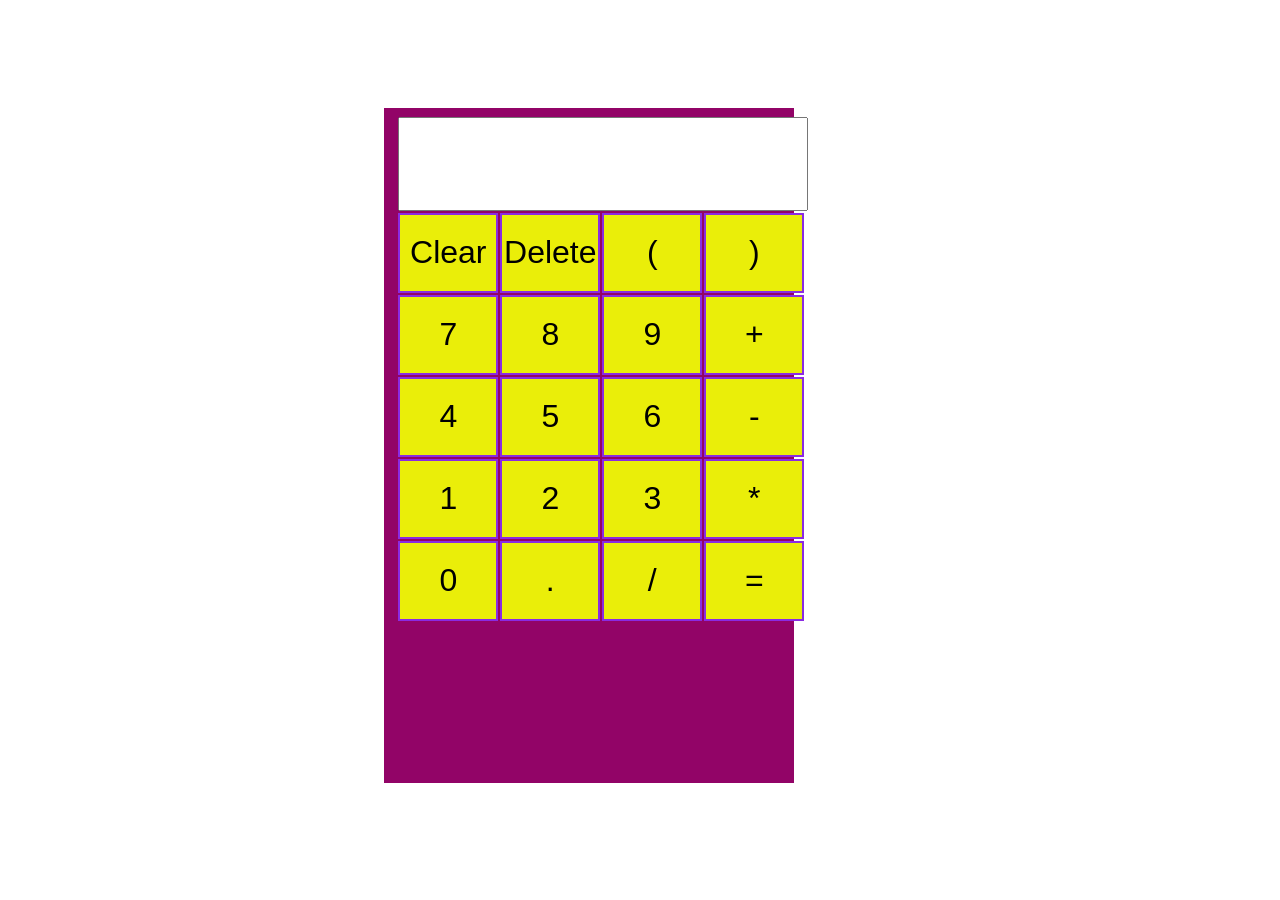
<file: index.html>
<!DOCTYPE html>
<html lang="en">
<head>
    <meta charset="UTF-8">
    <meta http-equiv="X-UA-Compatible" content="IE=edge">
    <meta name="viewport" content="width=device-width, initial-scale=1.0">
    <title>Calculator</title>
    <link rel="stylesheet" href="./design.css">
</head>
<body>
    <div class="Calculator">
        <table>
            <tr class="Displayed-Result">
                <td colspan="4"> <input type="text" id="MyResult"></td>
            </tr>

            <tr class="row-1">
                <div class="full">
                    <td colspan="1" ><input type="button" value="Clear" onclick="DeleteMe('C')"></td>
                    <td colspan="1" ><input type="button" value="Delete" onclick="DeleteMe('C')"></td>
                </div>
                
                <td><input type="button" value="(" onclick="calculator('(')"></td>
                <td><input type="button" value=")" onclick="calculator(')')"></td>
            </tr>

            <tr class="row-2">
                <td><input type="button" value="7" onclick="calculator('7')"></td>
                <td><input type="button" value="8" onclick="calculator('8')"></td>
                <td><input type="button" value="9" onclick="calculator('9')"></td>
                <td><input type="button" value="+" onclick="calculator('+')"></td>
            </tr>

            <tr class="row-3">
                <td><input type="button" value="4" onclick="calculator('4')"></td>
                <td><input type="button" value="5" onclick="calculator('5')"></td>
                <td><input type="button" value="6" onclick="calculator('6')"></td>
                <td><input type="button" value="-" onclick="calculator('-')"></td>
            </tr>

            <tr class="row-4">
                <td><input type="button" value="1" onclick="calculator('1')"></td>
                <td><input type="button" value="2" onclick="calculator('2')"></td>
                <td><input type="button" value="3" onclick="calculator('3')"></td>
                <td><input type="button" value="*" onclick="calculator('*')"></td>
            </tr>

            <tr class="row-5">
                <td><input type="button" value="0" onclick="calculator('0')"></td>
                <td><input type="button" value="." onclick="calculator('.')"></td>
                <td><input type="button" value="/" onclick="calculator('/')"></td>
                <td><input type="button" value="=" onclick="Answer()"></td>
            </tr>
        </table>
    </div>




    <script>
        function DeleteMe() {
            document.getElementById("MyResult").value = ""

        }

        function calculator(NewValue) {
            document.getElementById("MyResult").value += NewValue; 

        }

        function Answer() {
            let a = document.getElementById("MyResult").value;
            let b = eval(a);
            document.getElementById("MyResult").value = b;


        }

    </script>
</body>
</html>
</file>
<file: design.css>
* {
    margin: 0;
    padding: 0;
}
body{
    /* background-color: blueviolet; */

}

.Calculator {
    background-color: rgb(146, 4, 103);
    position: absolute;
    top: 12%;
    left: 30%;
    width: 32%;
    height: 75vh;    
}

table{
    position: absolute;
    top: 1%;
    left: 3%;
   

}
#MyResult{
    height: 10vh;
    font-size: 25px;
    width:100% ;

}
.full {
    /* height: 100px;
   background-color: rgb(174, 226, 31);;
   width: 100%; */
}


input[type=button] {
   
    height: 80px ;
    width: 100px;
    border: 2px solid blueviolet;
    font-size: 32px;
    background-color: rgb(234, 238, 9);

}
</file>
